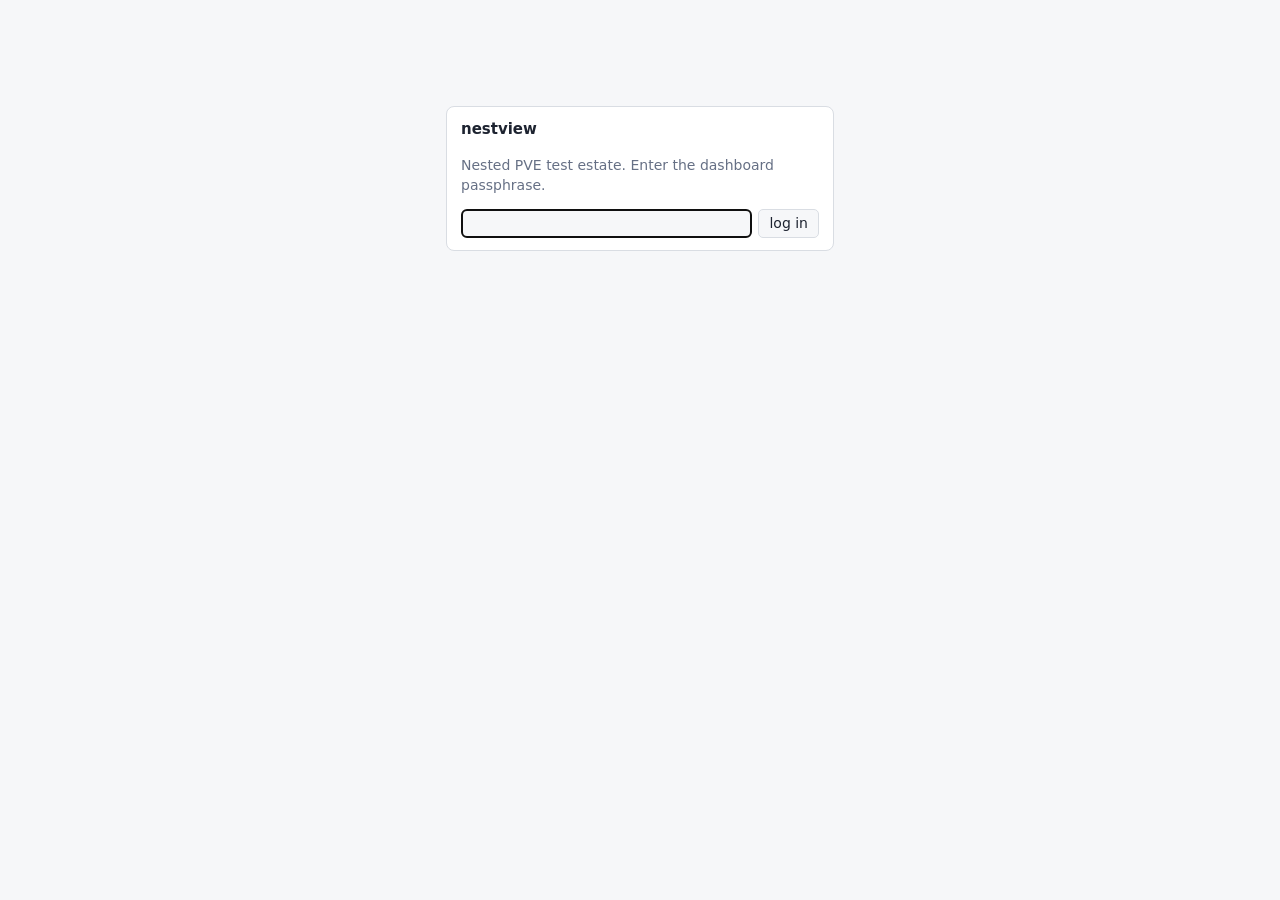
<file: testbed/nestview/assets/login.html>
<!doctype html>
<html lang="en">
<head>
<meta charset="utf-8">
<meta name="viewport" content="width=device-width, initial-scale=1">
<title>nestview: log in</title>
<link rel="stylesheet" href="app.css">
</head>
<body>
<main class="login">
  <section class="card">
    <h2>nestview</h2>
    <p class="muted">Nested PVE test estate. Enter the dashboard passphrase.</p>
    <!--MSG-->
    <form method="post" action="login">
      <input type="password" name="passphrase" autocomplete="current-password" maxlength="1024" required autofocus>
      <button type="submit">log in</button>
    </form>
  </section>
</main>
</body>
</html>
</file>
<file: testbed/nestview/assets/app.css>
:root {
  --bg: #f6f7f9; --card: #fff; --fg: #1d2330; --muted: #667085; --line: #d9dde3;
  --ok: #18794e; --warn: #9a6700; --bad: #c4321c; --accent: #2457c5;
}
@media (prefers-color-scheme: dark) {
  :root {
    --bg: #14161b; --card: #1d2027; --fg: #e5e7eb; --muted: #9aa3b2; --line: #343944;
    --ok: #4ac38a; --warn: #e3b341; --bad: #f47067; --accent: #6d9eff;
  }
}
* { box-sizing: border-box; }
body { margin: 0; background: var(--bg); color: var(--fg); font: 14px/1.45 system-ui, sans-serif; }
header { padding: 12px 16px; border-bottom: 1px solid var(--line); background: var(--card); position: sticky; top: 0; }
h1 { margin: 0; font-size: 18px; }
h1 .sub { color: var(--muted); font-weight: normal; font-size: 13px; margin-left: 8px; }
h2 { margin: 0 0 8px; font-size: 15px; }
h3 { margin: 10px 0 4px; font-size: 13px; color: var(--muted); }
.bar { display: flex; gap: 16px; align-items: center; margin-top: 6px; flex-wrap: wrap; color: var(--muted); }
.dry { color: var(--fg); font-weight: 600; }
main { padding: 16px; max-width: 1400px; margin: 0 auto; }
#vms { display: grid; grid-template-columns: repeat(auto-fit, minmax(380px, 1fr)); gap: 16px; margin: 16px 0; }
.card { background: var(--card); border: 1px solid var(--line); border-radius: 8px; padding: 12px 14px; min-width: 0; }
table { border-collapse: collapse; width: 100%; }
td, th { text-align: left; padding: 2px 8px 2px 0; vertical-align: top; overflow-wrap: anywhere; }
th { color: var(--muted); font-weight: normal; white-space: nowrap; width: 1%; }
.err { color: var(--bad); }
.ok { color: var(--ok); }
.warn { color: var(--warn); }
.muted { color: var(--muted); }
.mono { font-family: ui-monospace, monospace; font-size: 12px; }
.controls { display: flex; flex-wrap: wrap; gap: 6px; margin-top: 8px; }
button { font: inherit; padding: 3px 10px; border-radius: 5px; border: 1px solid var(--line); background: var(--bg); color: var(--fg); cursor: pointer; }
button.danger { border-color: var(--bad); color: var(--bad); }
button:disabled { opacity: .5; cursor: wait; }
input[type=text] { font: inherit; padding: 2px 6px; border: 1px solid var(--line); border-radius: 5px; background: var(--bg); color: var(--fg); width: 12em; }
pre { white-space: pre-wrap; overflow-wrap: anywhere; margin: 0; font-size: 12px; }
@media (max-width: 480px) { #vms { grid-template-columns: 1fr; } }
.login { max-width: 420px; margin: 10vh auto; }
.login form { display: flex; gap: 6px; flex-wrap: wrap; }
.login input[type=password] { font: inherit; padding: 2px 6px; border: 1px solid var(--line); border-radius: 5px; background: var(--bg); color: var(--fg); flex: 1; min-width: 12em; }
</file>
